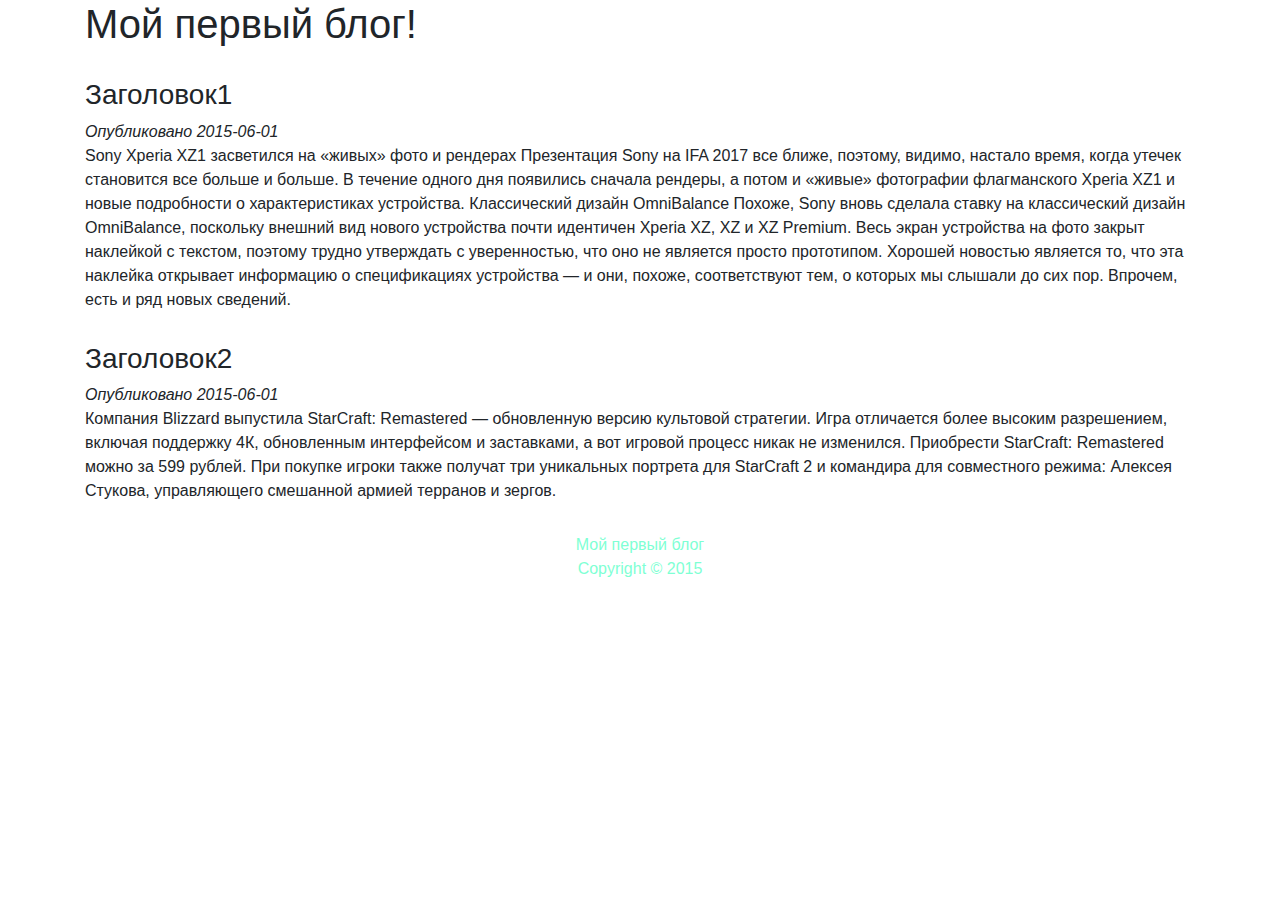
<file: index.html>
<!DOCTYPE html>
<html>
    <head>
		<meta charset="utf8">
		<title>Мой первый блог</title>
		<link rel="stylesheet" href="style.css">
		<link rel="stylesheet" href="https://maxcdn.bootstrapcdn.com/bootstrap/4.0.0-beta/css/bootstrap.min.css" 
	</head>
	<body>
		<div class="container">
			<h1>Мой первый блог!</h1>
			<div>
			     <div class="article">
				 <h3> Заголовок1</h3>
				 <em>Опубликовано 2015-06-01</em>	 
					 <p>Sony Xperia XZ1 засветился на «живых» фото и рендерах
Презентация Sony на IFA 2017 все ближе, поэтому, видимо, настало время, когда утечек становится все больше и больше. В течение одного дня появились сначала рендеры, а потом и «живые» фотографии флагманского Xperia XZ1 и новые подробности о характеристиках устройства.
Классический дизайн OmniBalance
Похоже, Sony вновь сделала ставку на классический дизайн OmniBalance, поскольку внешний вид нового устройства почти идентичен Xperia XZ, XZ и XZ Premium. Весь экран устройства на фото закрыт наклейкой с текстом, поэтому трудно утверждать с уверенностью, что оно не является просто прототипом. Хорошей новостью является то, что эта наклейка открывает информацию о спецификациях устройства — и они, похоже, соответствуют тем, о которых мы слышали до сих пор. Впрочем, есть и ряд новых сведений.</p>
				</div>
				<div class="article">
				 <h3> Заголовок2</h3>
				 <em>Опубликовано 2015-06-01</em>	 
					 <p>Компания Blizzard выпустила StarCraft: Remastered — обновленную версию культовой стратегии. Игра отличается более высоким разрешением, включая поддержку 4К, обновленным интерфейсом и заставками, а вот игровой процесс никак не изменился.

Приобрести StarCraft: Remastered можно за 599 рублей. При покупке игроки также получат три уникальных портрета для StarCraft 2 и командира для совместного режима: Алексея Стукова, управляющего смешанной армией терранов и зергов.</p>
				</div>
			</div>
			<footer>
			<p>Мой первый блог<br>Copyright &copy; 2015</p>
			</footer>
		</div>
	
	</body>

</html>
</file>
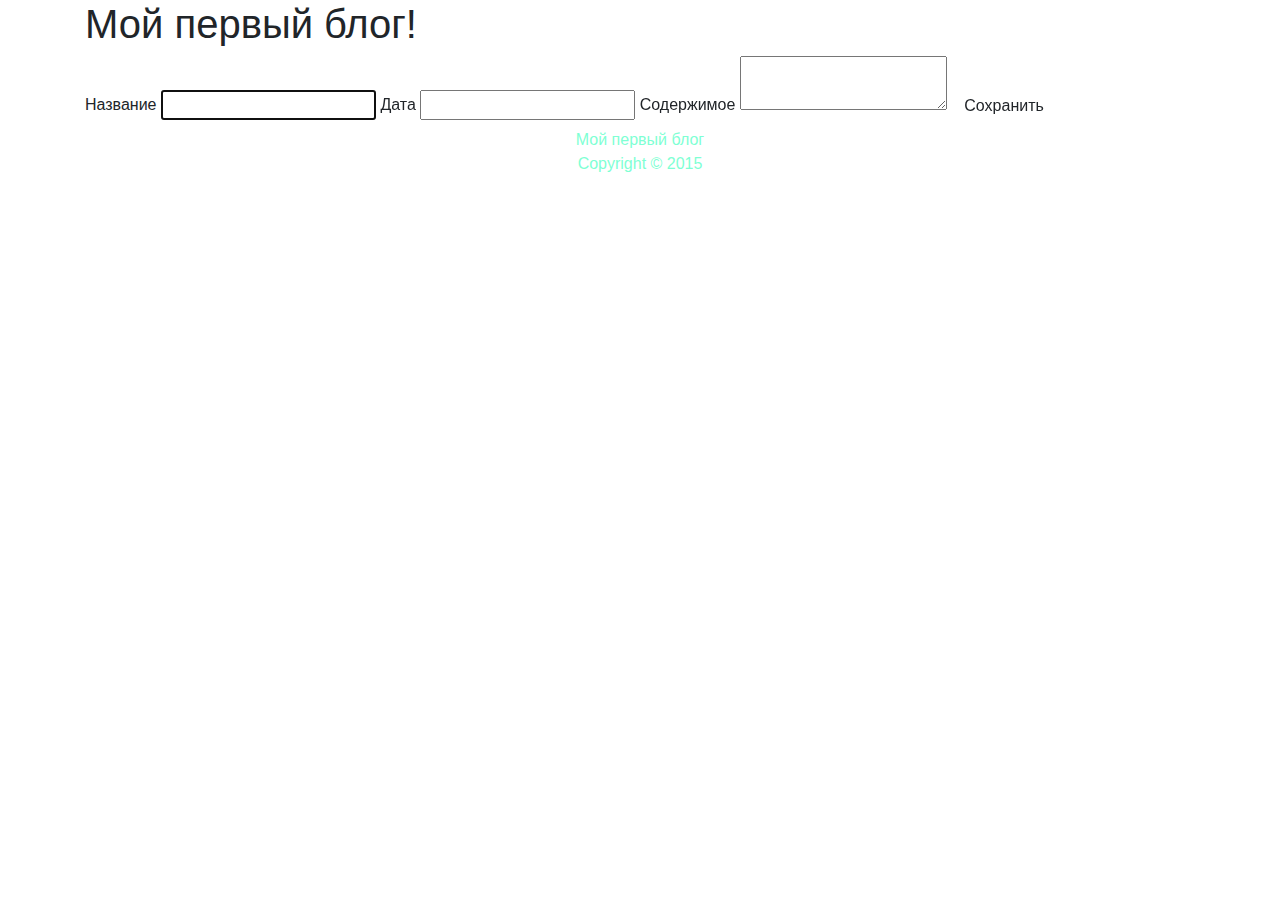
<file: views/add.html>
<!DOCTYPE html>
<html>
    <head>
		<meta charset="utf8">
		<title>Мой первый блог</title>
		<link rel="stylesheet" href="../style.css">
		<link rel="stylesheet" href="https://maxcdn.bootstrapcdn.com/bootstrap/4.0.0-beta/css/bootstrap.min.css" 
	</head>
	<body>
		<div class="container">
			<h1>Мой первый блог!</h1>
			<div>
				<form method="post" action="index.php">
					<label>
					Название
					<input type="text" name="title"
					value="" class="form-item" autofocus required>
					</label>
					<label>
					Дата
					<input type="text" name="title"
					value="" class="form-item" required>
					</label>
					<label>
					Содержимое
					<textarea class="form-item" name="content" required></textarea>
					</label>
					<input type="submit"
						   value="Сохранить" class="btn">
				</form>
			</div>
			<footer>
			<p>Мой первый блог<br>Copyright &copy; 2015</p>
			</footer>
		</div>
	
	</body>

</html>
</file>
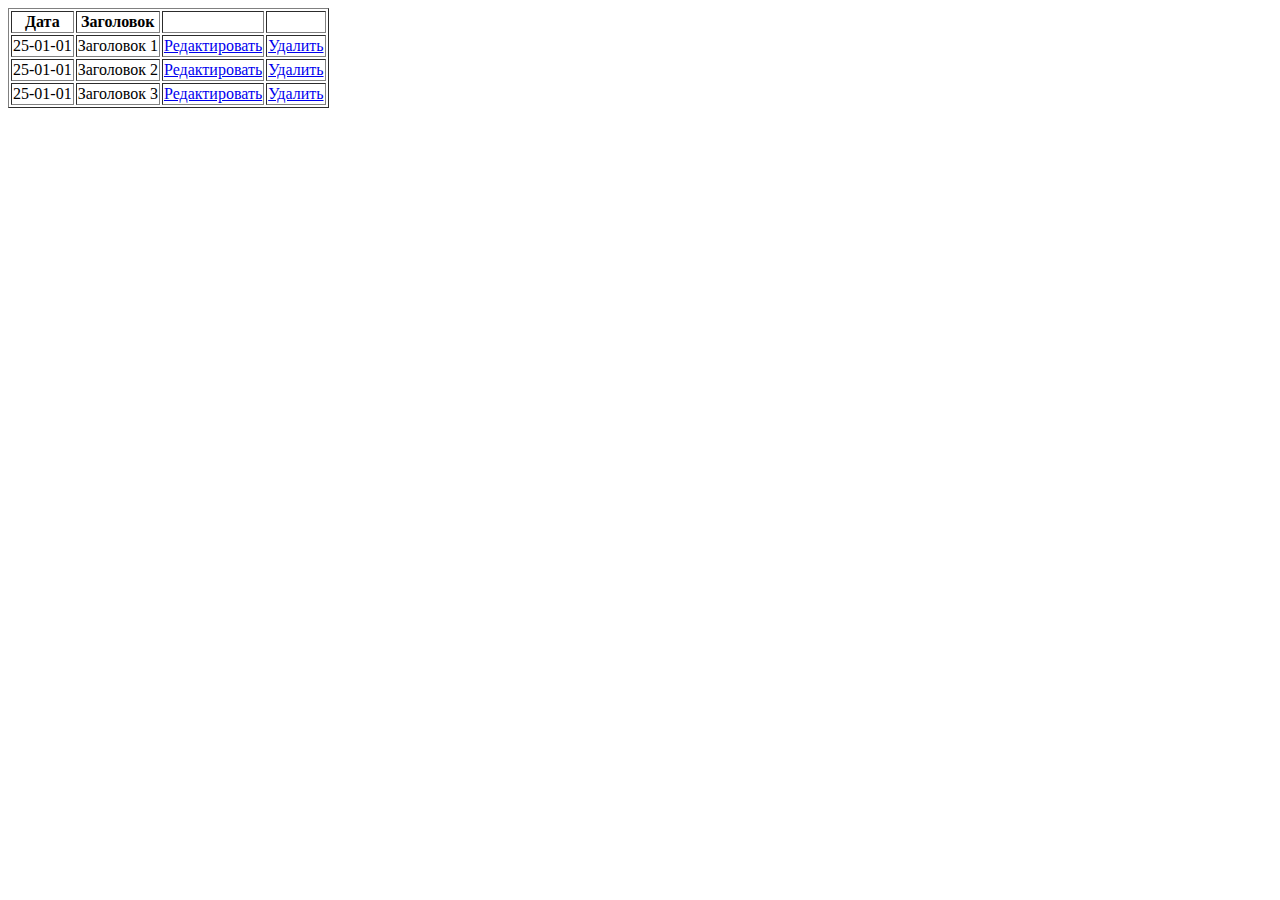
<file: views/table.html>
<!DOCTYPE html>
<html>
    <head>
		<meta charset="utf8">
		<title></title>
		
	</head>
<table border="1">
	<tr>
		<th>Дата</th>
		<th>Заголовок</th>
		<th></th>
		<th></th>
	</tr>
	
	<tr>
		<td>25-01-01</td>
		<td>Заголовок 1</td>
		<td>
		<a href="#">Редактировать</a>
		</td>
		<td>
		<a href="#">Удалить</a>
		</td>
	</tr>
	<tr>
		<td>25-01-01</td>
		<td>Заголовок 2</td>
		<td>
		<a href="#">Редактировать</a>
		</td>
		<td>
		<a href="#">Удалить</a>
		</td>
	</tr>
	<tr>
		<td>25-01-01</td>
		<td>Заголовок 3</td>
		<td>
		<a href="#">Редактировать</a>
		</td>
		<td>
		<a href="#">Удалить</a>
		</td>
	</tr>
</table>
	</html>
</file>
<file: style.css>
footer {
	text-align: center;
	color: darkslateblue;
	color: aquamarine;
	
}

.article {
	margin-top: 30px;
	margin-bottom: 30px;
}

.admin-table {
	width: 100%;
}
</file>
